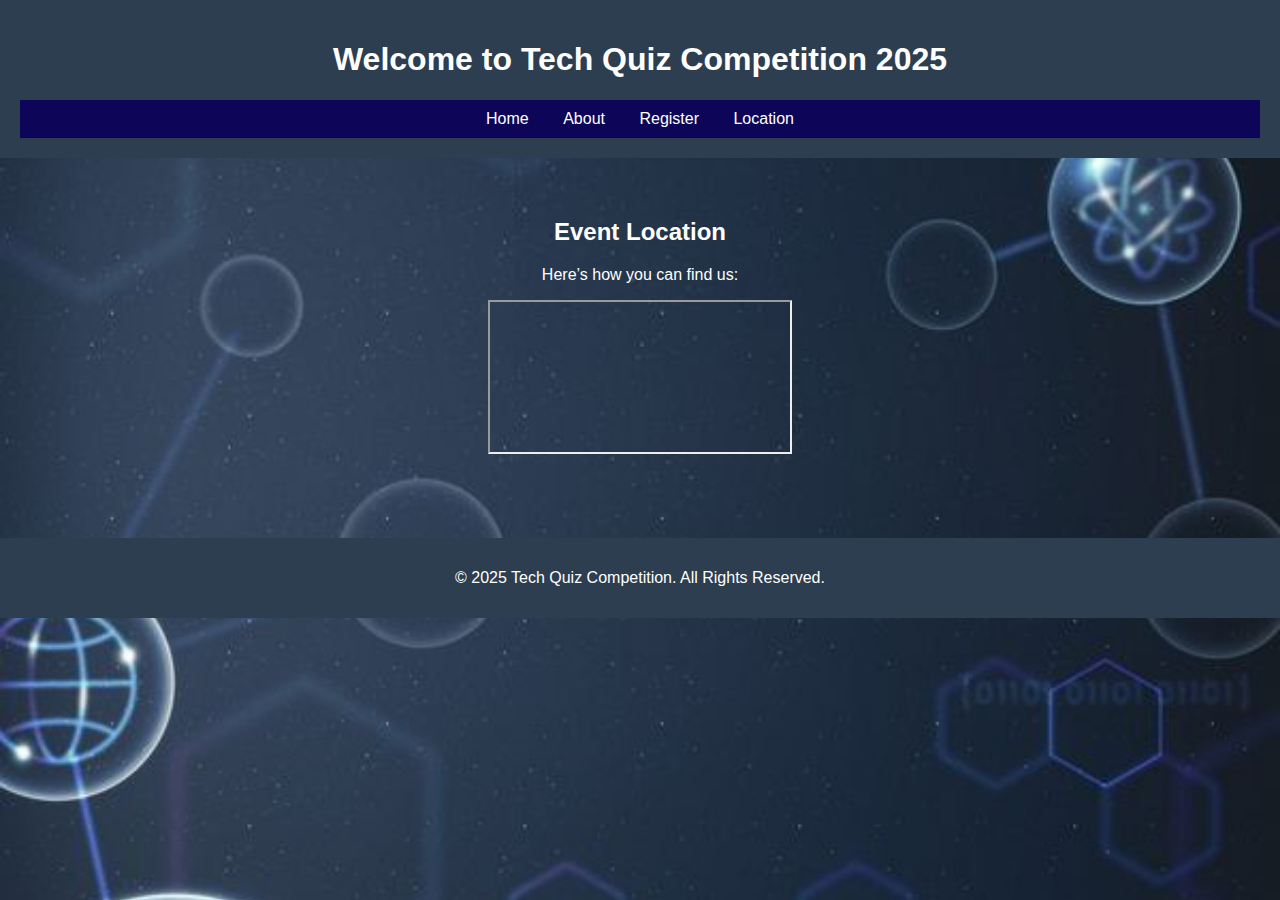
<file: location.html>
<!DOCTYPE html>
<html lang="en">
<head>
  <meta charset="UTF-8">
  <meta name="viewport" content="width=device-width, initial-scale=1.0">
  <title>Digital Flyer - Registration</title>
  <link rel="stylesheet" href="style.css">
<style>
h2{
color:white;
}
p{
color:white;
}

 section {
      padding: 40px;
      text-align: center;
    }
    .map {
      width: 100%;
      height: 300px;
      border: 0;
      margin-top: 20px;
    }
</style>
</head>
<body>
<div id="header"></div>
<main>
<section id="location">
    <h2>Event Location</h2>
    <p>Here’s how you can find us:</p>
    <!-- Replace the src link with your event’s Google Maps location -->
   <iframe src="https://www.google.com/maps/embed?pb=!1m18!1m12!1m3!1d3793.8023188439656!2d79.5619291!3d18.034375499999996!2m3!1f0!2f0!3f0!3m2!1i1024!2i768!4f13.1!3m3!1m2!1s0x3a3345f635da0d9b%3A0x7ffca009fb4a5625!2sKUCET!5e0!3m2!1sen!2sin!4v1757778476744!5m2!1sen!2sin"  allowfullscreen="" loading="lazy" referrerpolicy="no-referrer-when-downgrade"></iframe>  </section>

</main>
<div id="footer"></div>
<script>
    async function loadPart(id, file) {
      let resp = await fetch(file);
      document.getElementById(id).innerHTML = await resp.text();
    }
    loadPart("header", "header.html");
    loadPart("footer", "footer.html");
  </script>
</body>
</html>
<!--<iframe src="https://www.google.com/maps/embed?pb=!1m18!1m12!1m3!1d3793.8023188439656!2d79.5619291!3d18.034375499999996!2m3!1f0!2f0!3f0!3m2!1i1024!2i768!4f13.1!3m3!1m2!1s0x3a3345f635da0d9b%3A0x7ffca009fb4a5625!2sKUCET!5e0!3m2!1sen!2sin!4v1757778476744!5m2!1sen!2sin" width="600" height="450" style="border:0;" allowfullscreen="" loading="lazy" referrerpolicy="no-referrer-when-downgrade"></iframe>-->
</file>
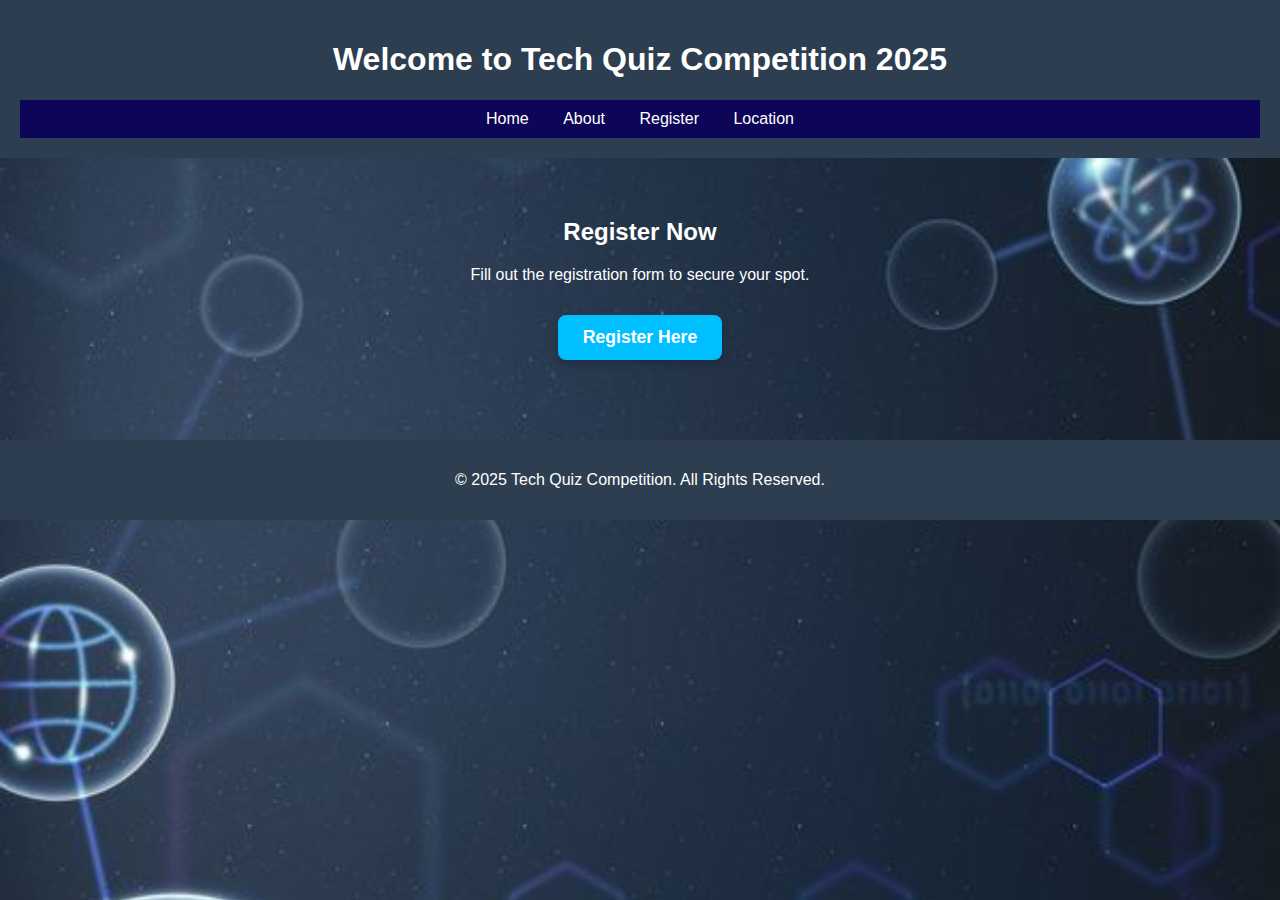
<file: register.html>
<!DOCTYPE html>
<html lang="en">
<head>
  <meta charset="UTF-8">
  <meta name="viewport" content="width=device-width, initial-scale=1.0">
  <title>Digital Flyer - Registration</title>
  <link rel="stylesheet" href="style.css">
<style>
h2{
color:white;
}
p{
color:white;
}

 section {
      padding: 40px;
      text-align: center;
    }
    .btn {
  display: inline-block;
  padding: 12px 25px;
  background: #00bfff;   /* bright blue */
  color: white;
  font-size: 1.1em;
  font-weight: bold;
  border: none;
  border-radius: 8px;
  text-decoration: none;
  transition: all 0.3s ease;
  box-shadow: 0 4px 8px rgba(0,0,0,0.2);
  margin-top: 15px;
}

/* Hover effect */
.btn:hover {
  background: #0099cc;   /* darker blue */
  transform: scale(1.05);
  box-shadow: 0 6px 12px rgba(0,0,0,0.3);
}

</style>
</head>
<body>
<div id="header"></div>
<main>
<section id="register">
    <h2>Register Now</h2>
    <p>Fill out the registration form to secure your spot.</p>
    <!-- Replace the link below with your Google Form or registration page -->
    <a href="https://forms.gle/b5DewhE45apzu2QNA" target="_blank">
      <button class="btn">Register Here</button>
    </a>
  </section>
</main>
<div id="footer"></div>
<script>
    async function loadPart(id, file) {
      let resp = await fetch(file);
      document.getElementById(id).innerHTML = await resp.text();
    }
    loadPart("header", "header.html");
    loadPart("footer", "footer.html");
  </script>
</body>

</html>
</file>
<file: style.css>
body {
  font-family: Arial, sans-serif;
  text-align: center;
   background: url('images/background.jpeg') no-repeat center center fixed;
   background-size: cover;
  margin: 0;
  padding: 0;
}
header {
  background: #2c3e50;
  color: white;
  padding: 20px;
}
nav{
        background:#0d0557;
        padding:10px;
        text-align:center;
        display:block;
      }

nav a {
  color: white;
  margin: 0 15px;
  text-decoration: none;
}
nav a:hover {
  text-decoration: underline;
}
section {
  padding: 30px;
}

/* Slideshow */
.slideshow {
  position: relative;
  max-width: 600px;
  margin: 20px auto;
  border-radius: 10px;
  overflow: hidden;
}
.slideshow img {
  width: 100%;
  display: none;
}
.slideshow img.active {
  display: block;
}
footer {
  background: #2c3e50;
  color: white;
  padding: 15px;
  margin-top: 40px;
}
</file>
